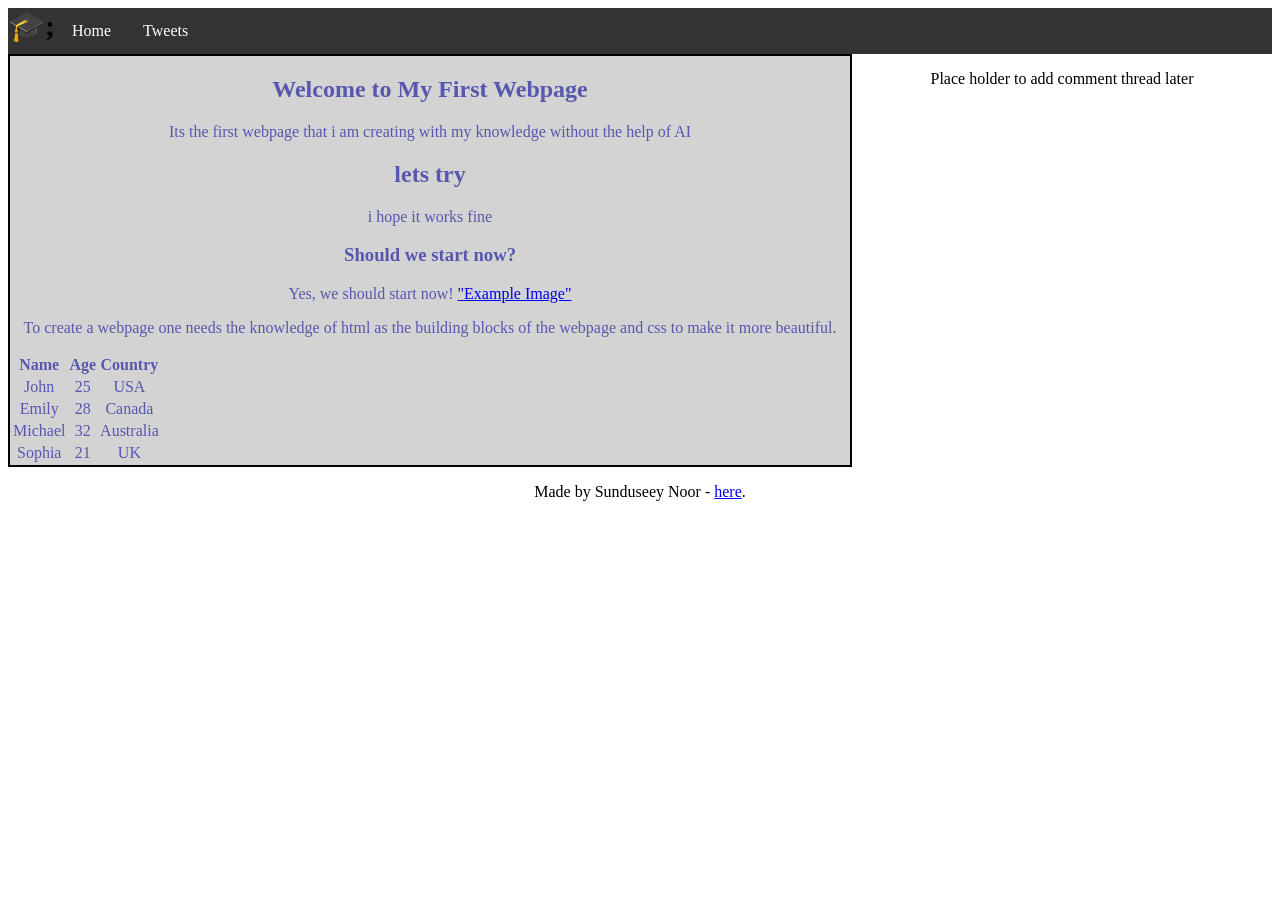
<file: css_basic/index.html>
<!DOCTYPE html>
<html lang="en">
<head>
    <meta charset="UTF-8">
    <meta name="viewport" content="width=device-width, initial-scale=1.0">
    <link href="base.css" rel="stylesheet">
    <link href="style.css" rel="stylesheet">
    <title>My first webpage</title>
</head>
<body>
    <class="works_on_smartphone">
    <header>
    <ul>
        <li class="logo">🎓;</li>
        <li><a href="index.html">Home</a></li>
        <li><a href="tweets.html">Tweets</a></li>
    </ul>
    </header>
    <main>
    <article>
        <h1>Welcome to My First Webpage</h1>
        <p>Its the first webpage that i am creating with my knowledge without the help of AI</p>
        <h2>lets try</h2>
        <p>i hope it works fine</p>
        <h3>Should we start now?</h3>
        <p>Yes, we should start now!
            <a href="https://i.ibb.co/gTDZZT8/ALX-Logo-07.png">"Example Image"</a>
        </p>
        <p>To create a webpage one needs the knowledge of html as the building blocks of the webpage and css to make it more beautiful.
        </p>
        <table>
            <thead>
                <tr>
                    <th>Name</th>
                    <th>Age</th>
                    <th>Country</th>
                </tr>
                </thead>
                <tbody>
                <tr>
                    <td>John</td>
                    <td>25</td>
                    <td>USA</td> 
                </tr>
                <tr>
                    <td>Emily</td>
                    <td>28</td>
                    <td>Canada</td> 
                </tr>
                <tr>
                    <td>Michael</td>
                    <td>32</td>
                    <td>Australia</td>
                </tr>
                <tr>
                    <td>Sophia</td>
                    <td>21</td>
                    <td>UK</td>
                </tr>
            </tbody>
        </table>             
    </article>
    <aside>
        <p>Place holder to add comment thread later</p>
    </aside>
    </main>
    <footer>
        <p>Made by Sunduseey Noor - <a href="https://your-link.com" target="_blank">here</a>.</p>
    </footer>
</body>
</html>
</file>
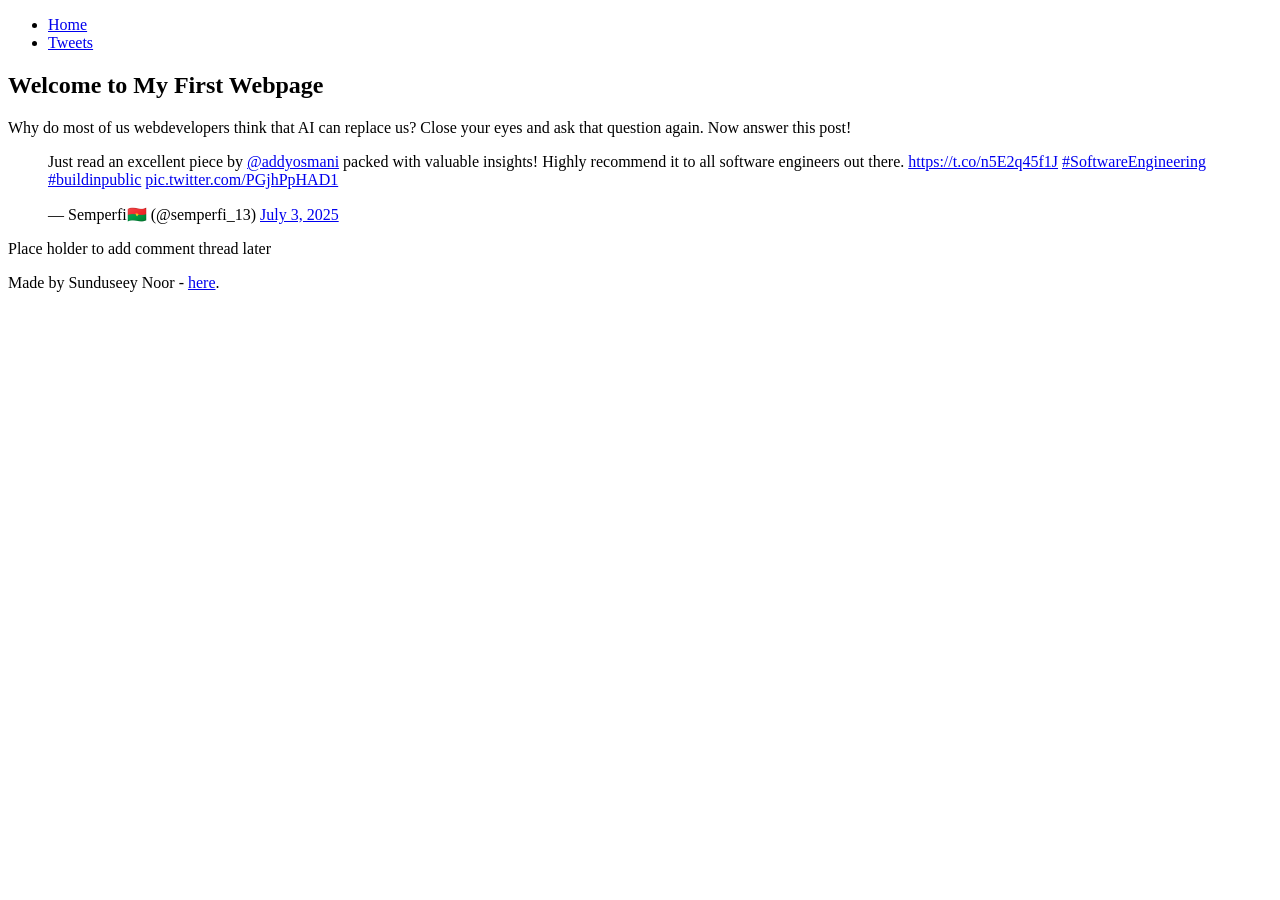
<file: css_basic/tweets.html>
<!DOCTYPE html>
<html lang="en">
<head>
    <meta charset="UTF-8">
    <meta name="viewport" content="width=device-width, initial-scale=1.0">
    <title>My first webpage</title>
</head>
<body>
    <header>
        <ul>
        <li><a href="index.html">Home</a></li>
        <li><a href="tweets.html">Tweets</a></li>
    </ul>
     </header>
    <main>
     <article>
        <h1>Welcome to My First Webpage</h1>
    <p>Why do most of us webdevelopers think that AI can replace us?
        Close your eyes and ask that question again. Now answer this post!</p>
        <blockquote class="twitter-tweet">
            <p lang="en" dir="ltr">
                Just read an excellent piece by <a href="https://twitter.com/addyosmani?ref_src=twsrc%5Etfw">@addyosmani</a> packed with valuable insights! Highly recommend it to all software engineers out there.
                <a href="https://t.co/n5E2q45f1J">https://t.co/n5E2q45f1J</a>
                <a href="https://twitter.com/hashtag/SoftwareEngineering?src=hash&amp;ref_src=twsrc%5Etfw">#SoftwareEngineering</a> 
                <a href="https://twitter.com/hashtag/buildinpublic?src=hash&amp;ref_src=twsrc%5Etfw">#buildinpublic</a> 
                <a href="https://t.co/PGjhPpHAD1">pic.twitter.com/PGjhPpHAD1</a>
            </p>
            &mdash; Semperfi🇧🇫 (@semperfi_13) 
            <a href="https://twitter.com/semperfi_13/status/1940707295228530856?ref_src=twsrc%5Etfw">July 3, 2025</a>
        </blockquote> 
        <script async src="https://platform.twitter.com/widgets.js" charset="utf-8"></script>
        </article>
            <aside>
        <p>Place holder to add comment thread later</p>
            </aside>
        </main>
        <footer>
    <p>Made by Sunduseey Noor - <a href="https://your-link.com" target="_blank">here</a>.</p>
</footer>
</body>
</html>
</file>
<file: css_basic/base.css>
body{
    display: flex;
    flex-direction: column;
  }
 
  main{
    display:flex;
    flex-direction: row;
    flex: 1;
    flex:auto;
  }

  article{
    flex: 2;
    overflow-y:auto;
  }

  aside{
    flex: 1;
    overflow-y:auto
  }
</file>
<file: css_basic/style.css>
body{
    display: flex;
    flex-direction: column;
    text-align: center;
  }
 
  main{
    display:flex;
    flex-direction: row;
    flex: 1;
    flex:auto;
  }

  article{
    flex: 2;
    overflow-y:auto;
    color: rgb(87, 87, 175);
    border: 2px solid black;
    background-color: lightgray;

  }

  aside{
    flex: 1;
    overflow-y:auto
  }

  .logo {
    font-size: 30px;
    font-weight: bold;
    margin-right: 1px;
  }

  nav {
    background-color: lightblue;
    padding: 10px;
    margin-bottom: 15px;
  }

ul {
  list-style-type: none;
  margin: 0;
  padding: 0;
  background-color: #333333;
  display: flex;
}

ul li a {
  display: block;
  color: white;
  padding: 14px 16px;
  text-decoration: none;
}

ul li a:hover {
  background-color: #111111;
}
</file>
